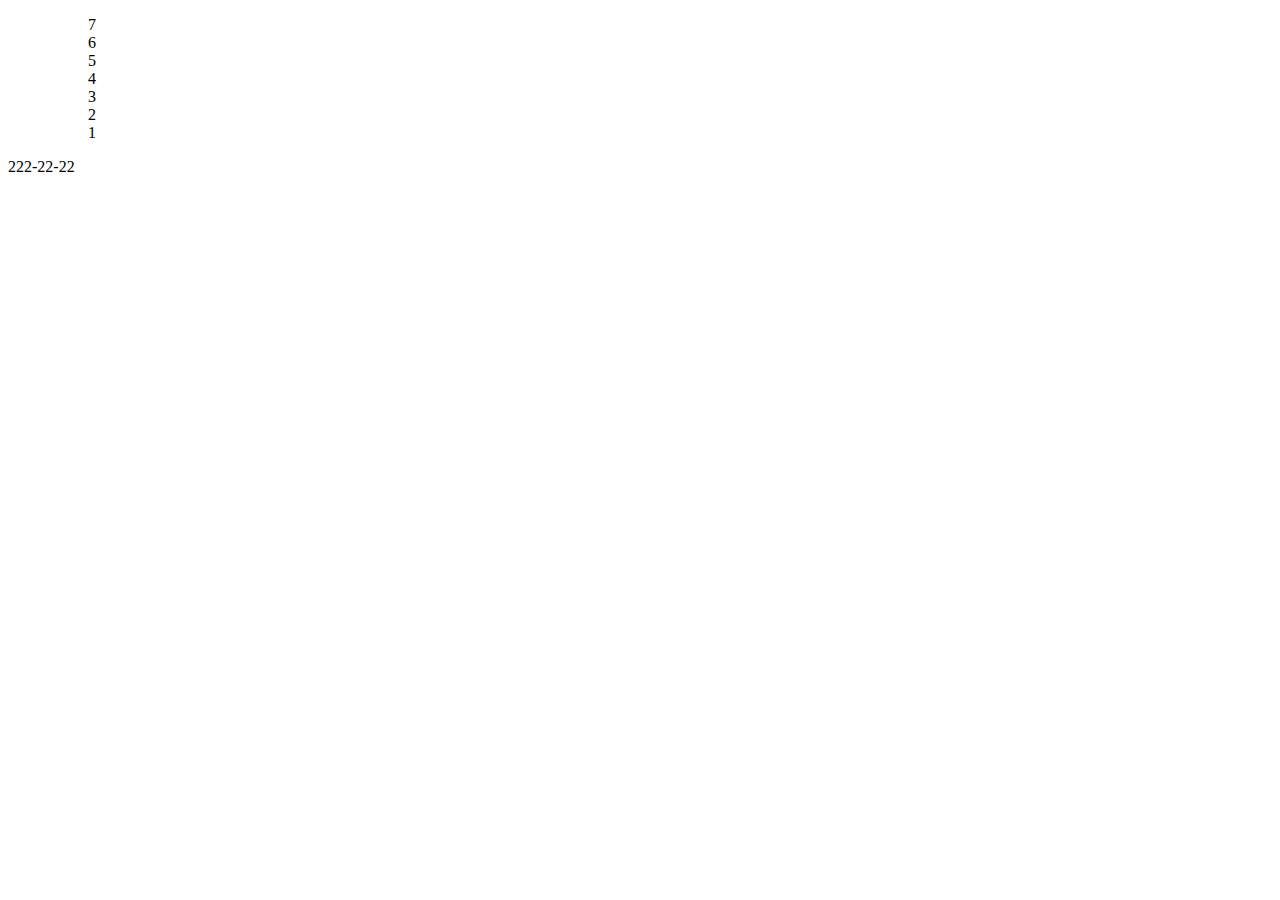
<file: contacts.html>
<!DOCTYPE html>
<html lang="en">

<head>
   <meta charset="UTF-8">
   <meta http-equiv="X-UA-Compatible" content="IE=edge">
   <meta name="viewport" content="width=device-width, initial-scale=1.0">
   <link rel="stylesheet" href="./css/style.css">
   <title>Document</title>
</head>

<body>
   <ul>
      <ol>7</ol>
      <ol>6</ol>
      <ol>5</ol>
      <ol>4</ol>
      <ol>3</ol>
      <ol>2</ol>
      <ol>1</ol>
   </ul>

   <div class="footer">222-22-22</div>
</body>

</html>
</file>
<file: css/style.css>
.underList {
  text-decoration: none;
}
</file>
